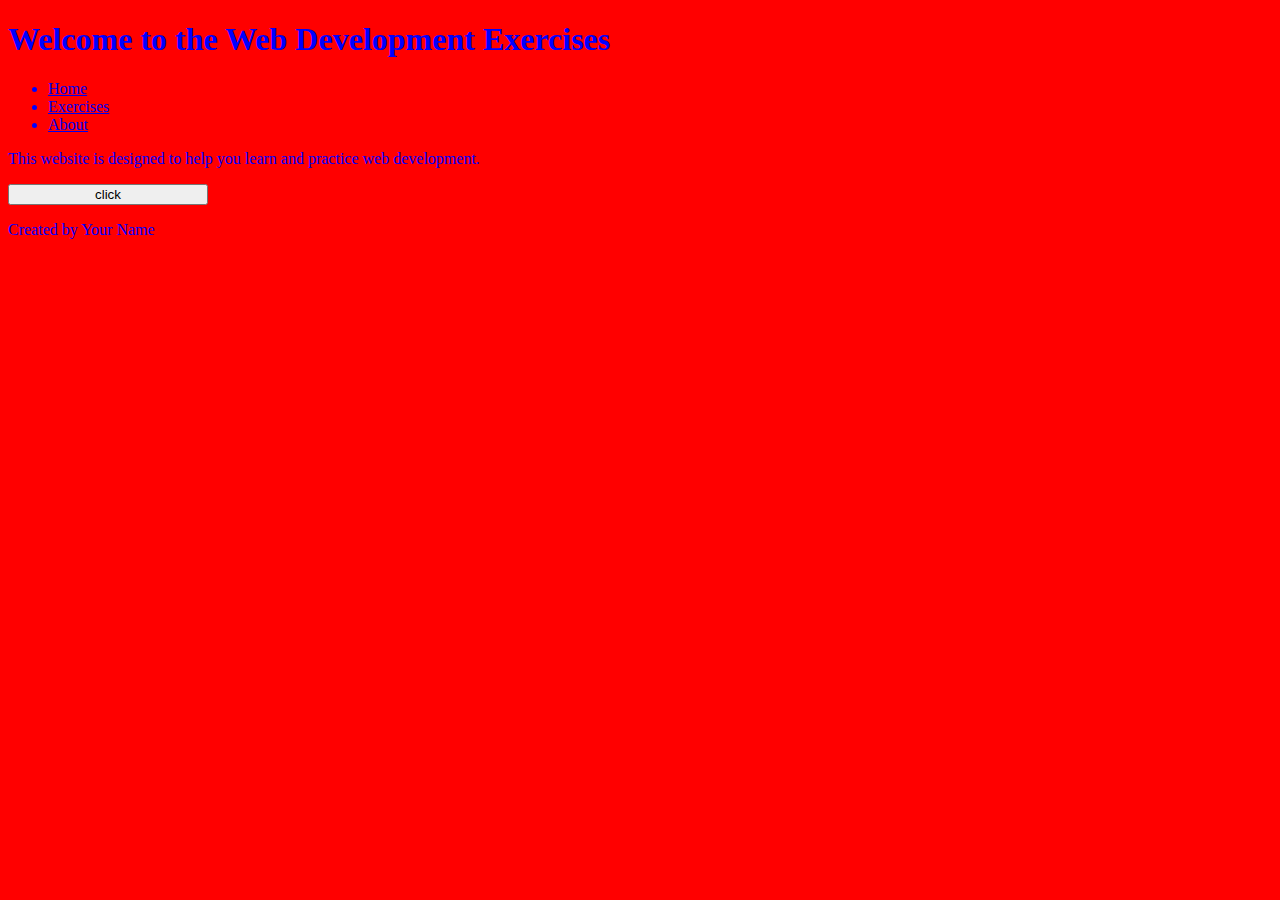
<file: index.html>
<!DOCTYPE html>
<html lang="en">
<head>
    <meta charset="UTF-8">
    <meta name="viewport" content="width=device-width, initial-scale=1.0">
    <title>Learn Web Development</title>
    <link rel="stylesheet" href="styles.css">
</head>
<body>
    <header>
        <h1>Welcome to the Web Development Exercises</h1>
    </header>
    <nav>
        <ul>
            <li><a href="index.html">Home</a></li>
            <li><a href="exercises.html">Exercises</a></li>
            <li><a href="about.html">About</a></li>
        </ul>
    </nav>
    <section>
        <p>This website is designed to help you learn and practice web development.</p>
        <button id="myButton">
            click
        </button>
    </section>
    <footer>
        <p>Created by Your Name</p>
    </footer>
    <script src="script.js"></script>
</body>
</html>
</file>
<file: styles.css>
body {
  background-color: red;
  color: blue;
}

#myButton{
 color: black;
mim-height: 100px;
min-width: 200px;
}

@media screen and(max-width:480px){
body{
  background-color: lightgreen;
 }
}

@media screen and(max-width:960px){
body{
  background-color: beige;
 }
}

@media screen and(max-width:970px){
body{
  background-color: lightskyblue;
 }
}
</file>
